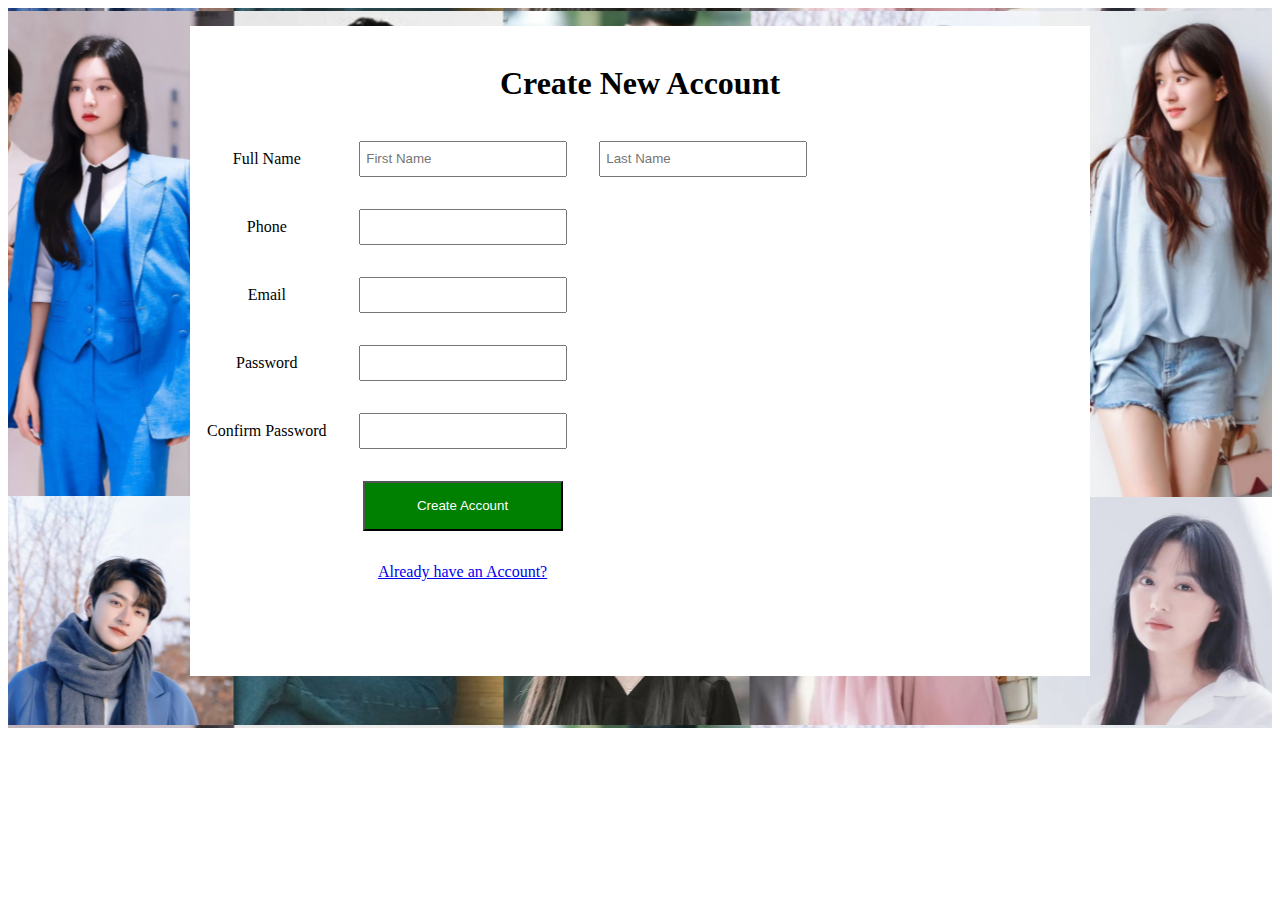
<file: Create.html>
<!DOCTYPE html>
<html>
    <head>
        <title> Event Organization -  Create New Account</title>
        <link rel="stylesheet" href="Create.css">
    </head>
    <body>
        <div style="background-image:url('Register.jpg'); height:720px; text-align:center; background-position:center;">
           <br>
            
        <div style="background-color:white; height:650px; width:900px;margin:auto;"> 
            <br>  
            <h1> Create New Account </h1>
            <table>
            <form action="Perfumy.html">      
               <tr>
                <td> <label for="Name">Full Name</label> </td>
                <td> <input type="text" placeholder=" First Name" required> </td>
                <td> <input type="text" placeholder=" Last Name" required> </td>
                </tr>

                <tr>
                  <td> <label for="Phone"> Phone</label> </td>
                  <td> <input type="number" id="Phone" required> </td>
                </tr>

                <tr>
                  <td> <label for="Mail"> Email</label> </td>
                  <td> <input type="mail" id="Mail" required> </td>
                </tr>

                <tr>
                  <td> <label for="pass">Password</label> </td>
                  <td> <input type="password" id="pass" required> </td>
                </tr>

                <tr>
                  <td> <label for="cpass">Confirm Password</label> </td>
                  <td> <input type="password" id="cpass" required> </td>
                </tr>

                <tr>
                <td> </td>
                  <td> <input class="submit" type="submit" value="Create Account"> </td>
                </tr>

                <tr>
                    <td> </td>
                    <td> <a href="Login.html"> Already have an Account?</a></td>
                </tr>
            </form>
            </table>
        </div>
        </div>
    </body>

</html>
</file>
<file: Create.css>
td{
   padding:15px;
}

input{
    height:30px;
    width:200px;
}

.submit{
    background-color:green;
    color:white;
    height:50px;
}
</file>
